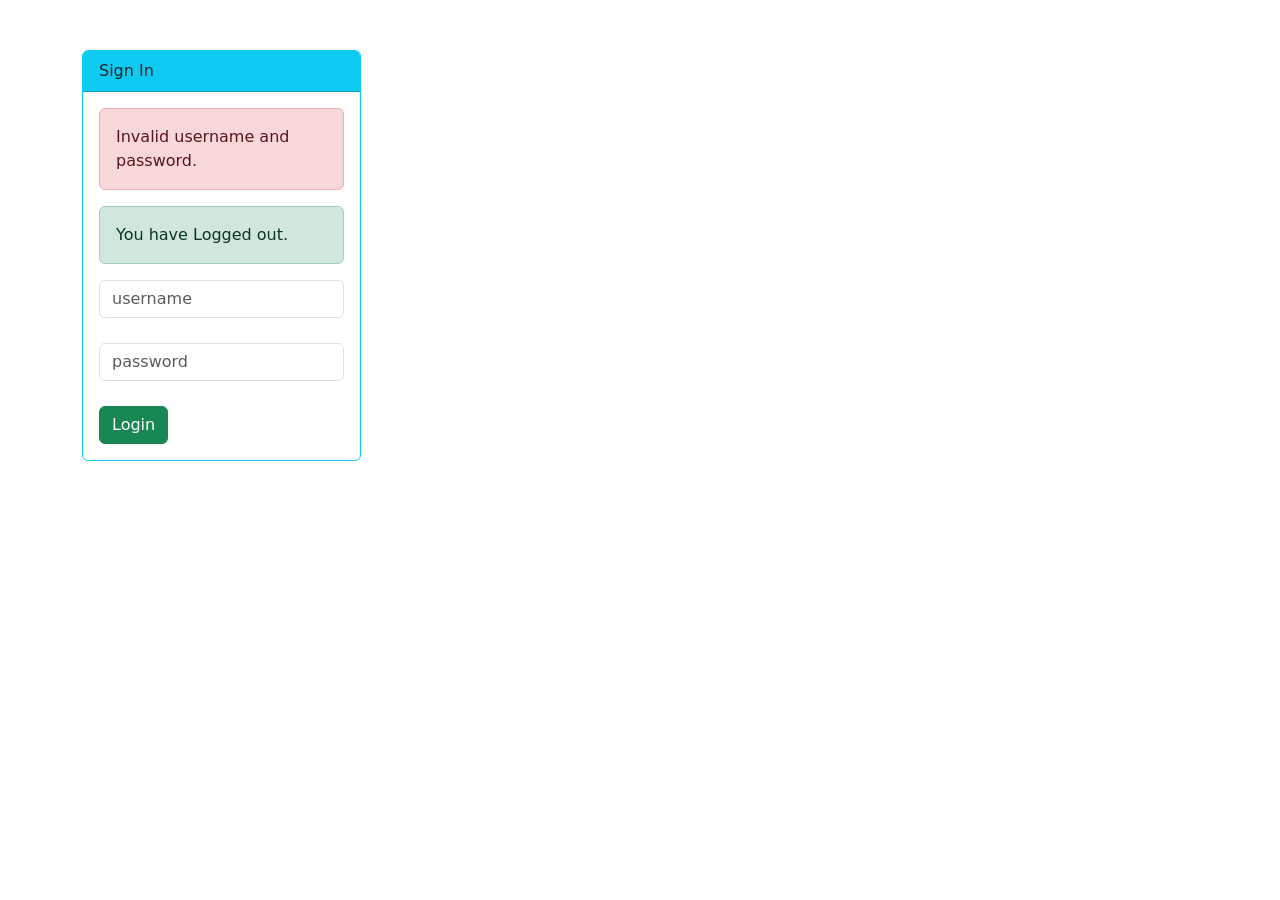
<file: 08-springboot-springmvc-security/01-spring-boot-spring-mvc-security-default/demosecurity/src/main/resources/templates/fancy-login.html>
<!DOCTYPE html>
<html lang="en" xmlns:th="www.thymeleaf.org">
    <head>
        <title>Login Page</title>
        <meta charset="utf-8" />
        <meta name="viewport" content="width=device-width, initial-scale=1" />
        <title>Bootstrap demo</title>
        <link href="https://cdn.jsdelivr.net/npm/bootstrap@5.2.3/dist/css/bootstrap.min.css" rel="stylesheet" integrity="sha384-rbsA2VBKQhggwzxH7pPCaAqO46MgnOM80zW1RWuH61DGLwZJEdK2Kadq2F9CUG65" crossorigin="anonymous" />
    </head>

    <body>
        <div class="container">
            <div id="loginbox" style="margin-top: 50px;" class="col-md-3 col-md-offset-2 col-sm-6 col-sm-offset-2">
                <div class="card border-info">
                    <div class="card-header bg-info">
                        Sign In
                    </div>

                    <div class="card-body">
                        <div class="card-text">

                            <!-- Login Form -->
                            <form action="#" th:action="@{/authenticateTheUser}" method="POST" class="form-horizontal">

                                <!-- Place for messages: error, alert etc ... -->
                                <div class="form-group">
                                    <div class="col-xs-15">
                                        <div th:if="${param.error}">
                                            <div>

                                                <div class="alert alert-danger col-xs-offset-1 col-xs-10">
                                                    Invalid username and password.
                                                </div>
                                            </div>
                                        </div>
                                    </div>
                                </div>


								<div th:if="${param.logout}">
                                          

                                                <div class="alert alert-success col-xs-offset-1 col-xs-10">
                                                   You have Logged out.
                                                </div>
                                           
                                 </div>
                                        
                                <!-- User name -->
                                <div style="margin-bottom: 25px;" class="input-group">
                                    <input type="text" name="username" placeholder="username" class="form-control" />
                                </div>

                                <!-- Password -->
                                <div style="margin-bottom: 25px;" class="input-group">
                                    <input type="password" name="password" placeholder="password" class="form-control" />
                                </div>

                                <!-- Login/Submit Button -->
                                <div style="margin-top: 10px;" class="form-group">
                                    <div class="col-sm-6 controls">
                                        <button type="submit" class="btn btn-success">Login</button>
                                    </div>
                                </div>

                            </form>
                            
                        </div>
                    </div>
                </div>
            </div>
        </div>
    </body>
</html>
</file>
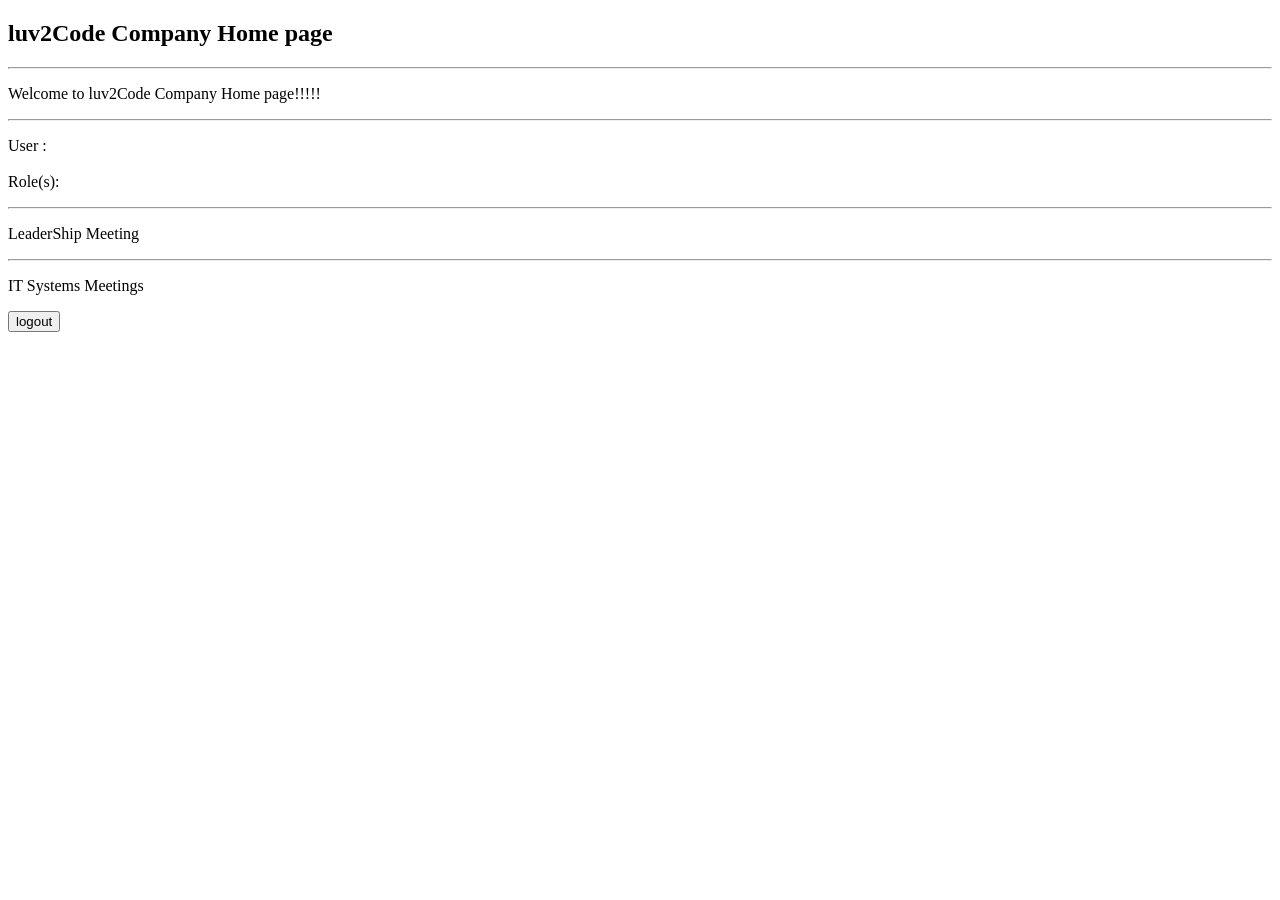
<file: 08-springboot-springmvc-security/01-spring-boot-spring-mvc-security-default/demosecurity/src/main/resources/templates/home.html>
<!DOCTYPE html>
<html lang="en" xmlns:th="http://www.thymeleaf.org"
				xmlns:sec="http://www.thymeleaf.org/extras/spring-security">

<head>
<meta charset="UTF-8">
<title>luv2code Company Home Page</title>

<body>
<h2>luv2Code Company Home page
</h2>
<hr> 
<p>
Welcome to luv2Code Company Home page!!!!!
</p>

<hr>
<!-- Display Username and Role  -->
<p>
User : <span sec:authentication="principal.username"></span>
<br>
<br>
Role(s): <span sec:authentication="principal.authorities"></span>
<br>
</p>

<hr>
<!-- Add a link to point to /leaders  -->
<p>
 <a th:href= "@{/leaders}">LeaderShip Meeting</a>
</p>


<hr>
<!-- Add a link to point to /systems-->
<p>
<a th:href="@{/systems}">IT Systems Meetings</a>
</p>

<!-- spring security filter will take care of this action logout , and it adds "logout param at the end of the url -->
<form action="#" th:action="@{/logout}" method="POST">
	<input type="submit" value="logout">
</form>
</body>
</head>
</html>
</file>
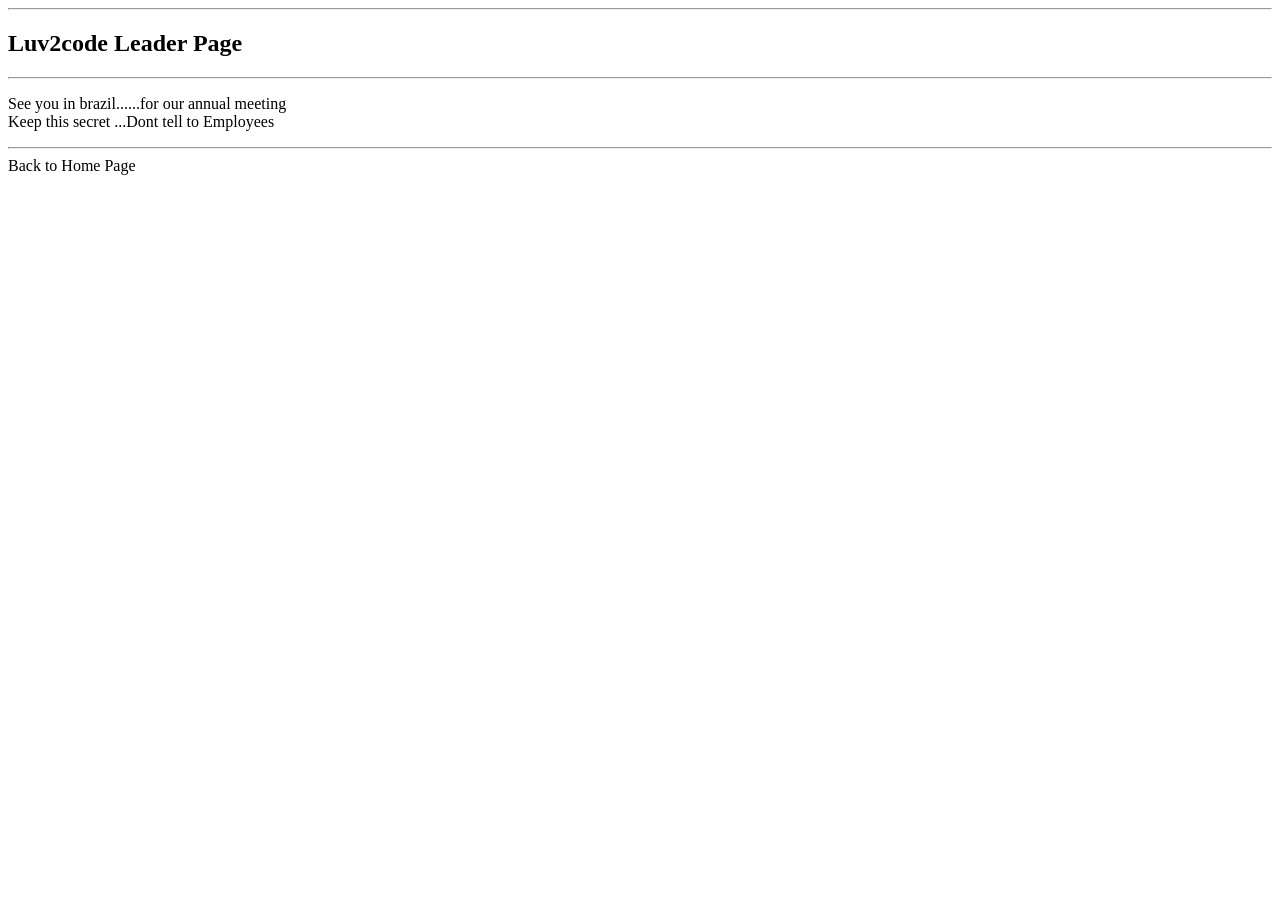
<file: 08-springboot-springmvc-security/01-spring-boot-spring-mvc-security-default/demosecurity/src/main/resources/templates/leaders.html>
<DOCTYPE html>
<html lang="en" xmlns:th="http://www.thymeleaf.org">
<head>
<meta charset="UTF-8">
<title> Luv2code Leader Page</title>
</head>

<body>
<hr>
<h2> Luv2code Leader Page </h2>

<hr>
<!-- secret message only to leaders  -->

<p> See you in brazil......for our annual meeting
<br>
 Keep this secret ...Dont tell to Employees
</p>

<hr>
<a th:href="@{/}">Back to Home Page</a>

</body>
</html>
</file>
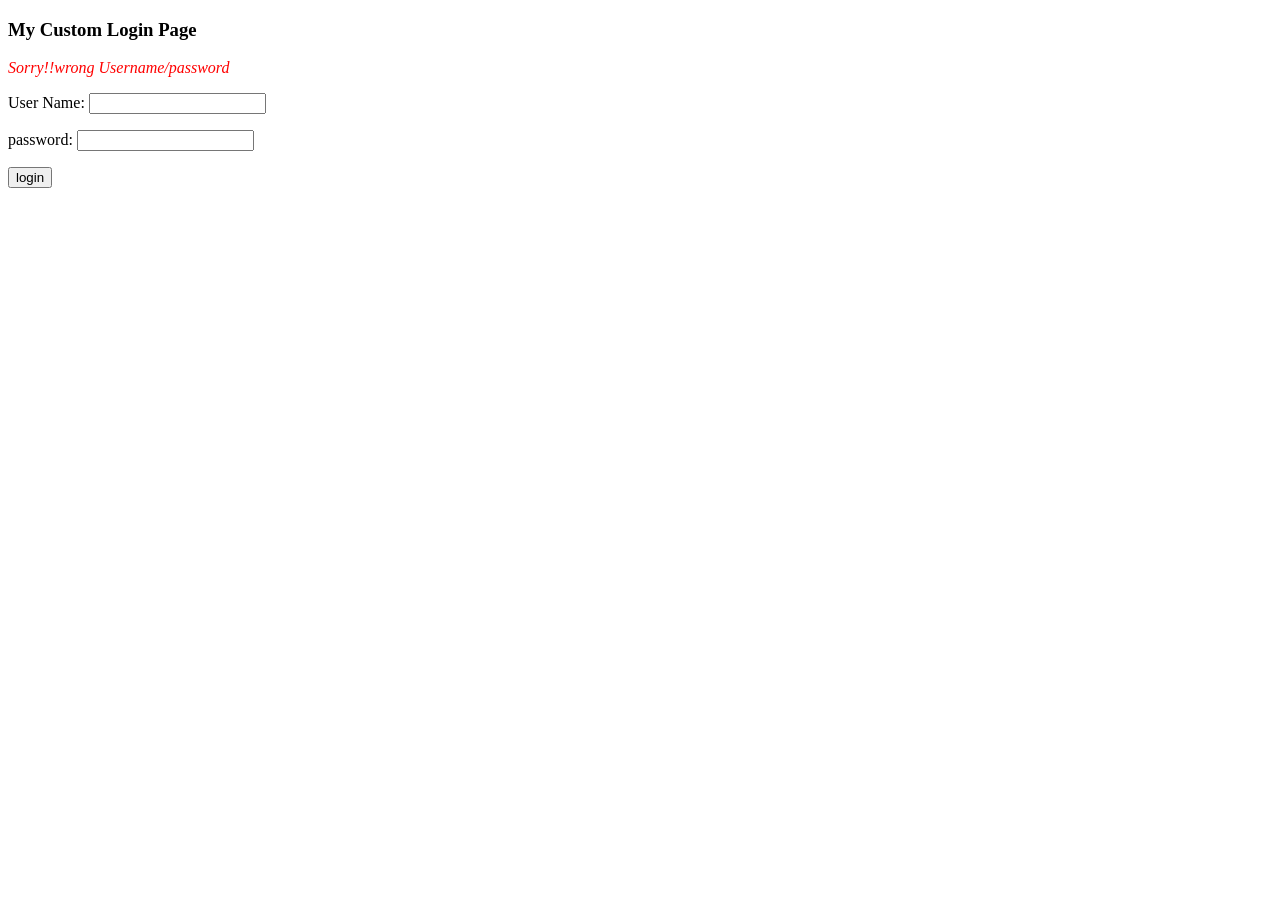
<file: 08-springboot-springmvc-security/01-spring-boot-spring-mvc-security-default/demosecurity/src/main/resources/templates/plain-login.html>
<!DOCTYPE html>
<html lang="en" xmlns:th="http://www.thymeleaf.org">
<head>
<style>
.failed
{
color:red;
}
</style>
<meta charset="UTF-8">
<title>
Custom Login Page
</title>
</head>

<body>
<h3> My Custom Login Page</h3>

<form action="#" th:action="@{/authenticateTheUser}" method="POST">

<div th:if="${param.error}">
<i class="failed">Sorry!!wrong Username/password</i>
</div>
<p>
User Name: <input type="text" name="username">
</p>

<p>
password: <input type="password" name="password">
</p>

<input type="submit" value="login">

</form>
</body>
</html>
</file>
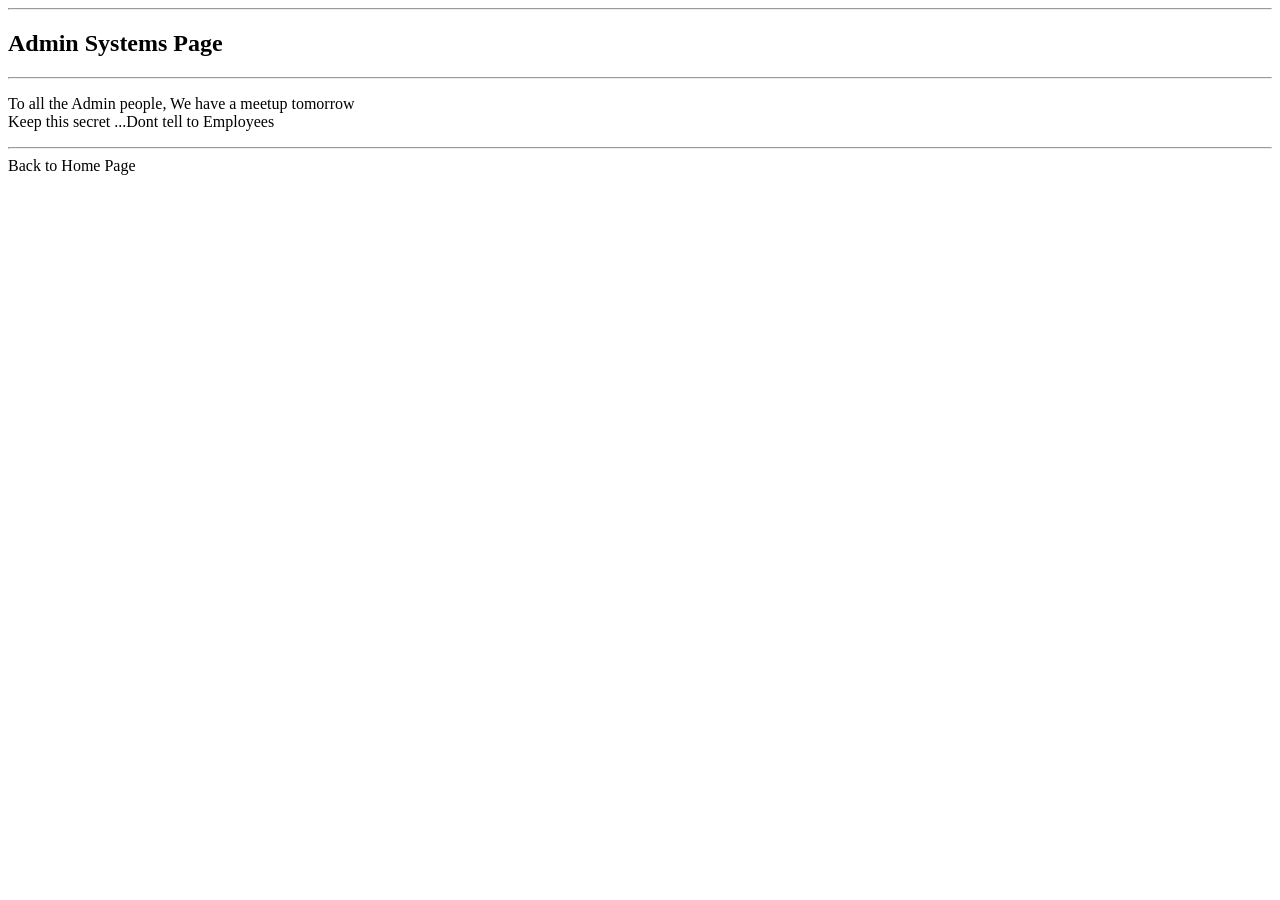
<file: 08-springboot-springmvc-security/01-spring-boot-spring-mvc-security-default/demosecurity/src/main/resources/templates/system.html>
<!DOCTYPE html>
<html>
<head lang="en" xmlns:th="http://www.thymeleaf.org">
<meta charset="UTF-8">
<title>Systems Page</title>
</head>
<body>
<hr>
<h2> Admin Systems Page </h2>

<hr>
<!-- secret message only to leaders  -->

<p> To all the Admin people, We have a meetup tomorrow
<br>
 Keep this secret ...Dont tell to Employees
</p>

<hr>
<a th:href="@{/}">Back to Home Page</a>

</body>

</html>
</file>
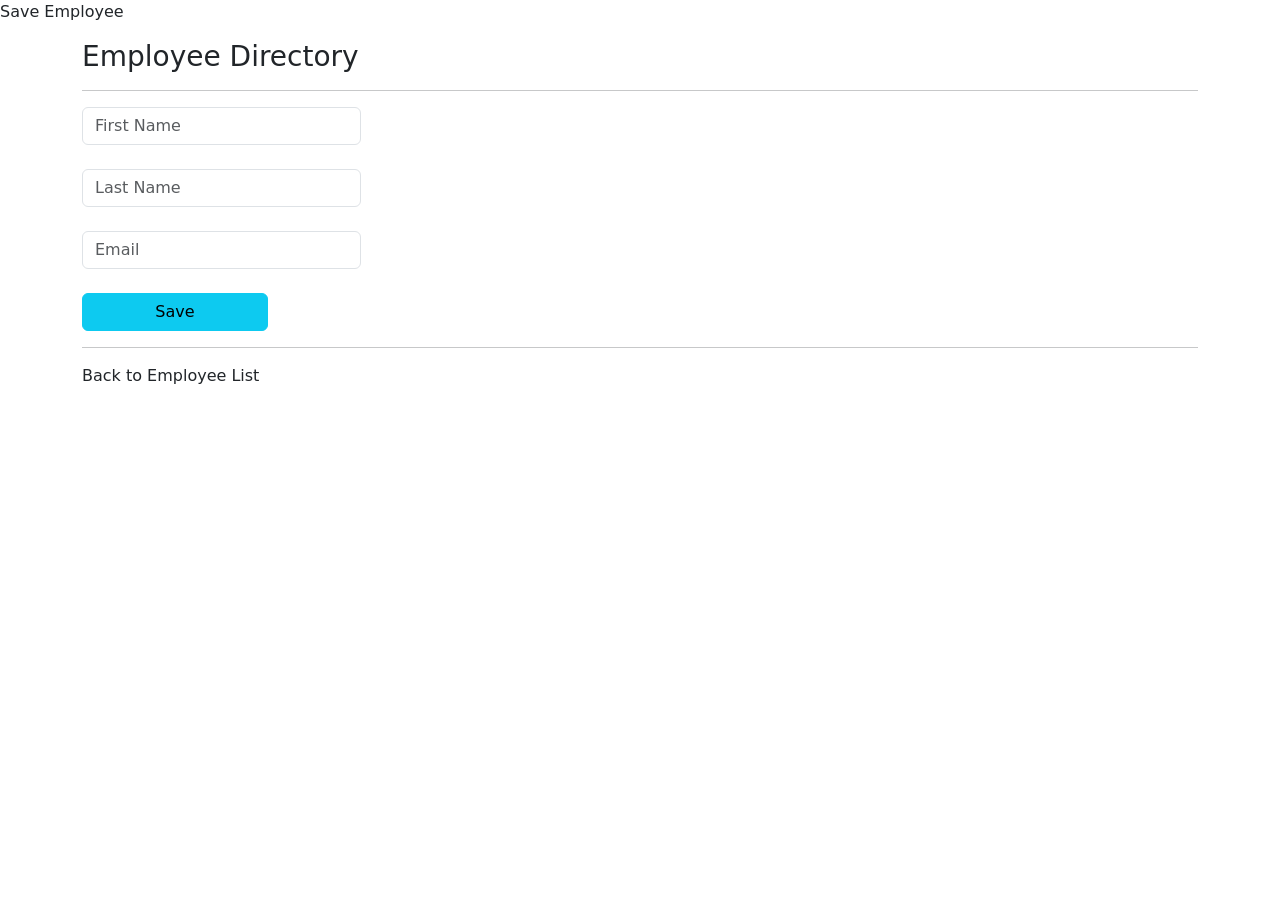
<file: 07-spring-boot-spring-mvc-crud/07-spring-boot-spring-mvc-crud/01-thymeleaf-demo-employees-starter-list/src/main/resources/templates/employees/employee-form.html>
<!DOCTYPE HTML>
<html lang="en" xmlns:th="http://www.thymeleaf.org">

<head>
    <!-- Required meta tags -->
    <meta charset="utf-8">
    <meta name="viewport" content="width=device-width, initial-scale=1, shrink-to-fit=no">

    <!-- Bootstrap CSS -->
	<link href="https://cdn.jsdelivr.net/npm/bootstrap@5.2.2/dist/css/bootstrap.min.css" rel="stylesheet" integrity="sha384-Zenh87qX5JnK2Jl0vWa8Ck2rdkQ2Bzep5IDxbcnCeuOxjzrPF/et3URy9Bv1WTRi" crossorigin="anonymous">

	<title>Save Employee</title>
</head>
<body>
<p> Save Employee</p>
<div class="container">
<h3>Employee Directory</h3>
<hr>
<!-- this form upon submit will go to employees/save api and sends the employee object and th:object will be used for binding the form data -->
<!-- th:object should match with the employee attribute created in controller class -->
<form action ="#" th:action="@{/employees/save}" th:object ="${employee}" method="POST">

<!-- *selects the property on referenced th:object  -->
<input type="text" th:field="*{firstName}" class="form-control mb-4 w-25" placeholder="First Name" />

<input type="text" th:field = "*{lastName}" class="form-control mb-4 w-25" placeholder="Last Name">

<input type="text" th:field = "*{email}" class="form-control mb-4 w-25" placeholder="Email">

<button type="submit" class="btn btn-info col-2">Save</button>

</form>

<hr>
<a th:href="@{/employees/list}"> Back to Employee List</a>
</div>
</body>
</html>
</file>
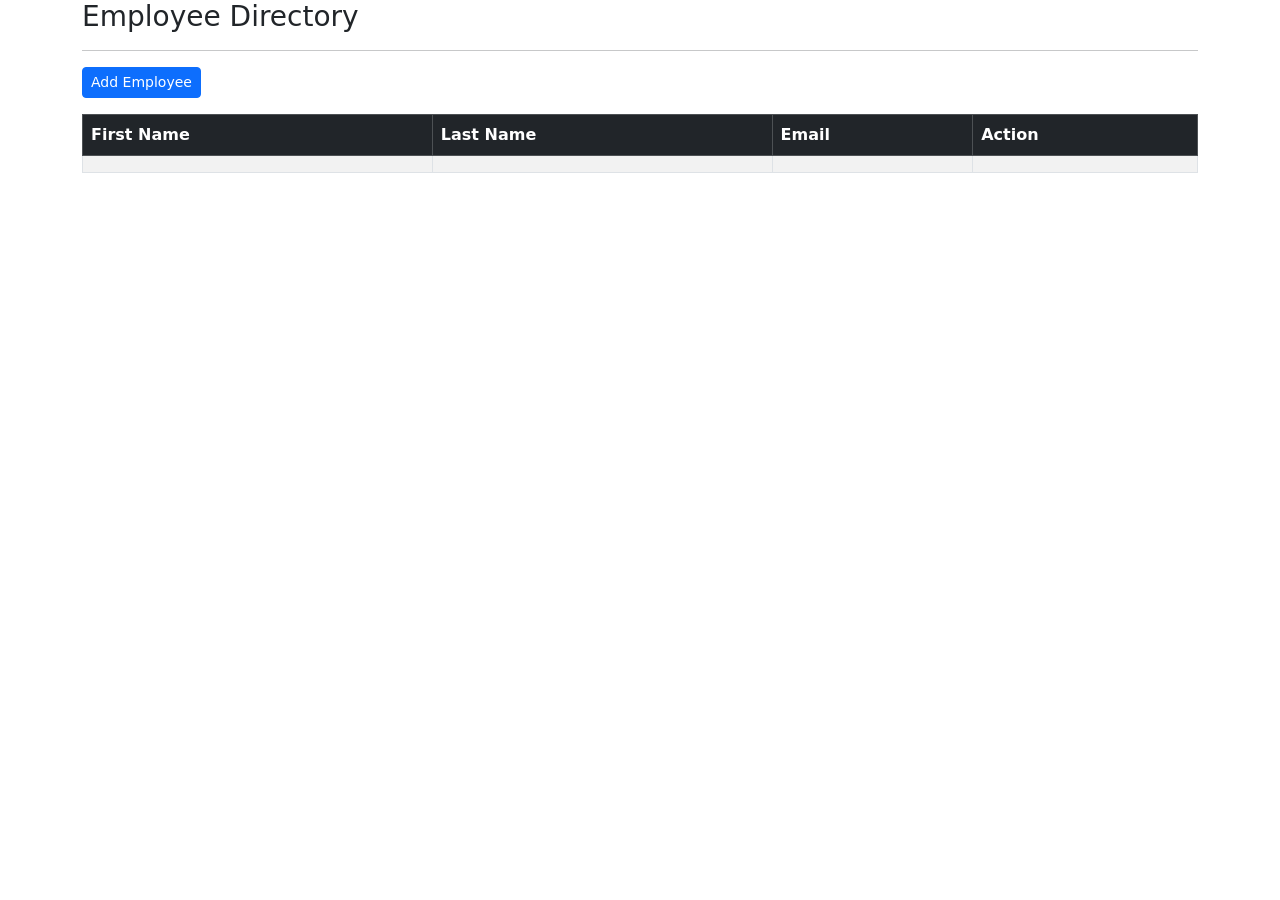
<file: 07-spring-boot-spring-mvc-crud/07-spring-boot-spring-mvc-crud/01-thymeleaf-demo-employees-starter-list/src/main/resources/templates/employees/list-employees.html>
<!DOCTYPE HTML>
<html lang="en" xmlns:th="http://www.thymeleaf.org">

<head>
    <!-- Required meta tags -->
    <meta charset="utf-8">
    <meta name="viewport" content="width=device-width, initial-scale=1, shrink-to-fit=no">

    <!-- Bootstrap CSS -->
	<link href="https://cdn.jsdelivr.net/npm/bootstrap@5.2.2/dist/css/bootstrap.min.css" rel="stylesheet" integrity="sha384-Zenh87qX5JnK2Jl0vWa8Ck2rdkQ2Bzep5IDxbcnCeuOxjzrPF/et3URy9Bv1WTRi" crossorigin="anonymous">

	<title>Employee Directory</title>
</head>

<body>

<div class="container">

	<h3>Employee Directory</h3>
	<hr>
	
	<!-- Add Employee button -->
	<!-- @ symbol means the app root path and href links to the api /employees/showFormforAdd -->
	<a th:href="@{/employees/showFormForAdd}" class="btn btn-primary btn-sm mb-3">Add Employee</a>

	<table class="table table-bordered table-striped">
		<thead class="table-dark">
			<tr>
				<th>First Name</th>
				<th>Last Name</th>
				<th>Email</th>
				<th>Action</th>
			</tr>
		</thead>
		
		<tbody>
			<tr th:each="tempEmployee : ${employees}">
			
				<td th:text="${tempEmployee.firstName}" />	
				<td th:text="${tempEmployee.lastName}" />	
				<td th:text="${tempEmployee.email}" />	
				<td>
				<a th:href="@{/employees/showFormForAdd}" ></a>
				</td>
			</tr>
		</tbody>		
	</table>
	
</div>
	
</body>
</html>
</file>
